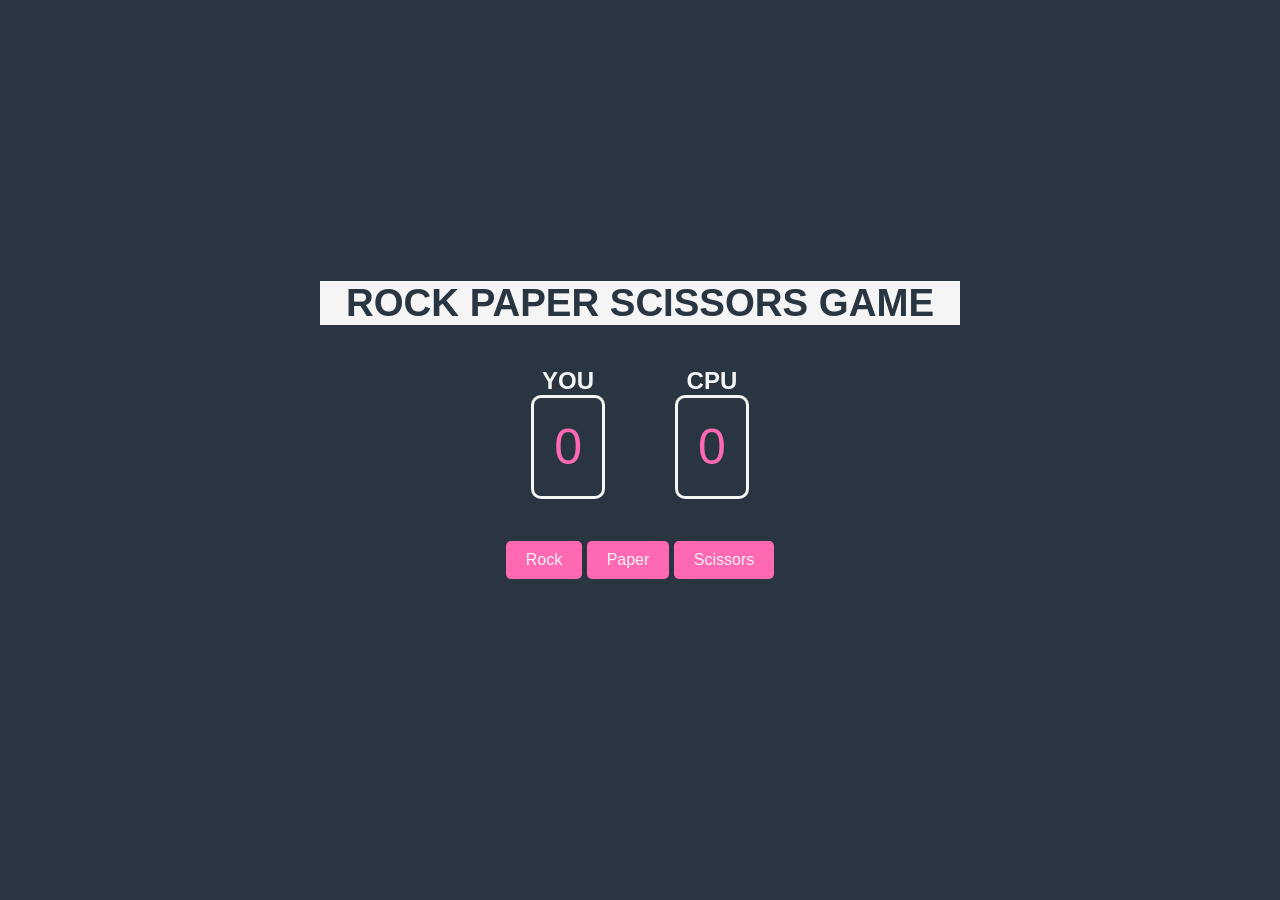
<file: index.html>
<!DOCTYPE html>
<html lang="en">
    <head>
        <meta charset="UTF-8" />
        <meta name="viewport" content="width=device-width, initial-scale=1.0" />
        <title>Rock Paper and Scissors</title>
        <link rel="stylesheet" href="style.css" />
        <script src="index.js" defer></script>
    </head>
    <body>
        <header>
            <h1>ROCK PAPER SCISSORS GAME</h1>
        </header>

        <div class="scores">
            <div class="player-box">
                <h2>YOU</h2>
                <div id="player-score">0</div>
            </div>
            <div class="computer-box">
                <h2>CPU</h2>
                <div id="computer-score">0</div>
            </div>
        </div>

        <div class="buttons">
            <button id="rock">Rock</button>
            <button id="paper">Paper</button>
            <button id="scissors">Scissors</button>
        </div>

        <div class="result"></div>
        <button class="reset">Reset</button>
    </body>
</html>
</file>
<file: style.css>
* {
    font-family: Verdana, Geneva, Tahoma, sans-serif;
    margin: 0;
    padding: 0;
}

body {
    overflow: hidden;
    background-color: rgb(41, 53, 65);
    height: 100vh;
    width: 100vw;
    display: flex;
    flex-direction: column;
    align-items: center;
    justify-content: center;
}

header {
    font-size: larger;
    display: flex;
    align-items: center;
    justify-content: center;
    background-color: whitesmoke;
    color: rgb(41, 53, 65);
    width: 40rem;
}

.scores {
    margin: 2rem;
    display: flex;
    align-items: center;
    justify-content: center;
    color: whitesmoke;
    gap: 50px;
}

.player-box {
    display: flex;
    flex-direction: column;
    justify-content: center;
    align-items: center;
    margin: 10px;
}

#player-score {
    border: 3px solid whitesmoke;
    border-radius: 10px;
    padding: 20px;
    font-size: 50px;
    color: hotpink;
}

.computer-box {
    display: flex;
    flex-direction: column;
    align-items: center;
    justify-content: center;
    margin: 10px;
}

#computer-score {
    border: 3px solid whitesmoke;
    border-radius: 10px;
    padding: 20px;
    font-size: 50px;
    color: hotpink;
}

.reset {
    display: none;
}

button {
    display: inline-block;
    padding: 10px 20px;
    border: none;
    border-radius: 5px;
    background-color: hotpink;
    color: whitesmoke;
    text-align: center;
    text-decoration: none;
    font-size: 16px;
    cursor: pointer;
    transition: background-color 0.3s ease;
}

button:hover {
    background-color: rgb(255, 62, 159);
}

button:active {
    background-color: rgb(255, 2, 128);
}

.result {
    text-align: center;
    font-size: 18px;
    margin-top: 20px;
    padding: 10px;
    border-radius: 5px;
    color: whitesmoke;
}
</file>
